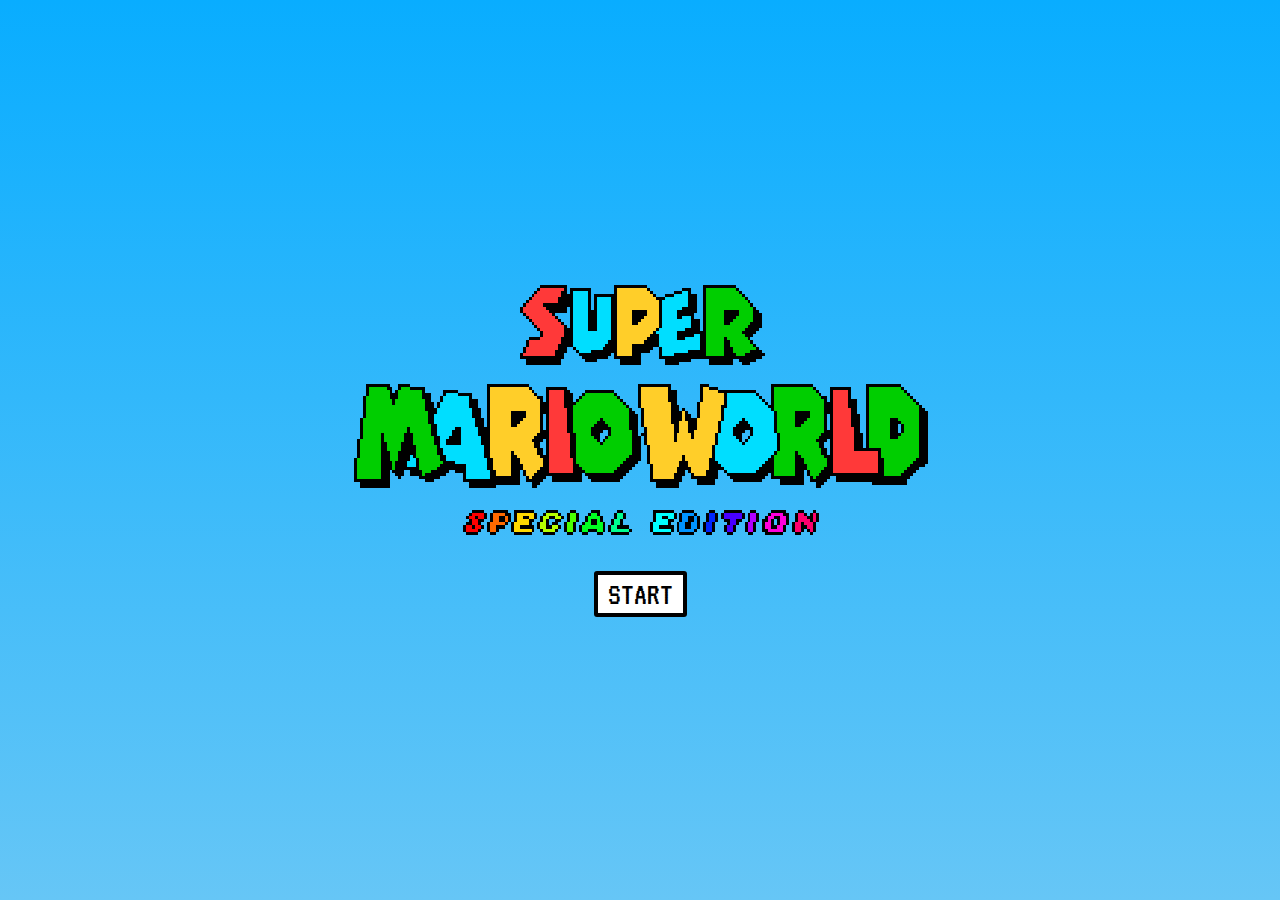
<file: index.html>
<!DOCTYPE html>
<html lang="en">
<head>
  <meta charset="UTF-8">
  <meta http-equiv="X-UA-Compatible" content="IE=edge">
  <meta name="viewport" content="width=device-width, initial-scale=1.0">
  <link rel="stylesheet" href="./css/style.css">
  <link rel="preconnect" href="https://fonts.googleapis.com">
  <link rel="preconnect" href="https://fonts.gstatic.com" crossorigin>
  <link href="https://fonts.googleapis.com/css2?family=VT323&display=swap" rel="stylesheet">
  <title>Super Mario Game :: Andrea Martins</title>
</head>
<body>
  <div class="start-screen">
    <div class="super-mario-img">
      <img src="./images/super-mario-start-screen.png" alt="Super Mario">
    </div>
    <div class="button">
      <a href="javascript:delay('./game.html')"><button class="start-button">Start</button></a>
    </div>
  </div>
</body>
<script src="./js/start.js" defer></script>
</html>
</file>
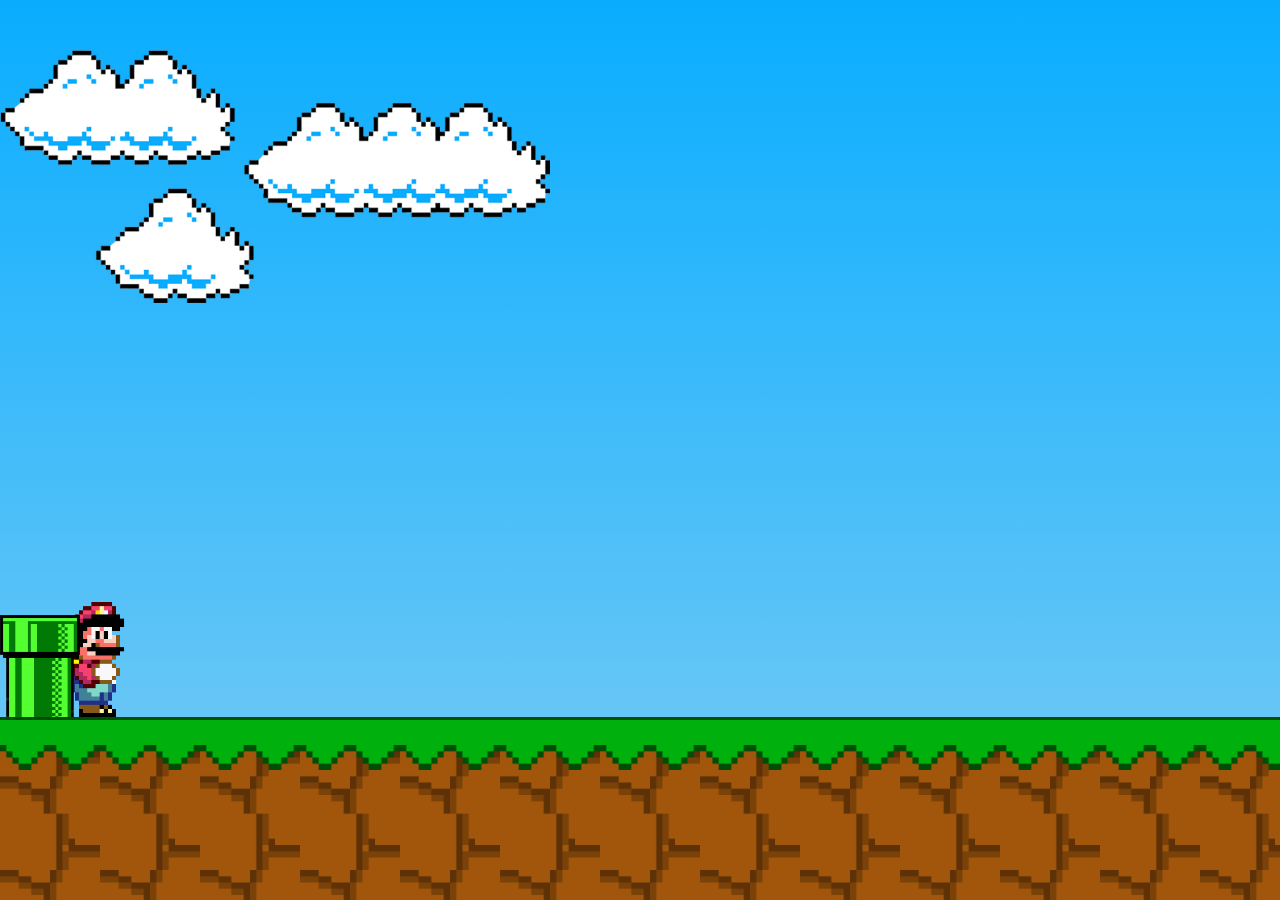
<file: game.html>
<!DOCTYPE html>
<html lang="en">
<head>
  <meta charset="UTF-8">
  <meta http-equiv="X-UA-Compatible" content="IE=edge">
  <meta name="viewport" content="width=device-width, initial-scale=1.0">
  <link rel="stylesheet" href="./css/style.css">
  <link rel="preconnect" href="https://fonts.googleapis.com">
  <link rel="preconnect" href="https://fonts.gstatic.com" crossorigin>
  <link href="https://fonts.googleapis.com/css2?family=VT323&display=swap" rel="stylesheet">
  <title>Super Mario Game :: Andrea Martins</title>
</head>

<body>
  <main class="game">
    <div class="game-board">
      <img src="./images/clouds.png" alt="Clouds" class="clouds">
      <img src="./images/mario.gif" alt="Mario character" class="mario">
      <img src="./images/pipe.png" alt="Green pipe" class="pipe">
    </div>
    <div class="floor">
    </div>
    <div class="game-over">
      <div class="text">
        <h2>Game Over</h2>
      </div>
      <div class="button">
        <button id="retry">Retry</button>
      </div>
    </div>
  </main>
</body>

<script src="./js/script.js" defer></script>
</html>
</file>
<file: css/style.css>
* {
  margin: 0;
  padding: 0;
  box-sizing: border-box;
}

h2 {
  font-family: 'VT323', monospace;
  font-size: 4em;
  color: #FFFFFF;
  text-transform: uppercase;
  text-align: center;
}

.game {
  position: relative;
}

.start-screen {
  display: flex;
  flex-direction: column;
  align-items: center;
  justify-content: center;
  gap: 32px;
  width: 100%;
  height: 100vh;
  margin: 0 auto;
  position: relative;
  background: linear-gradient(#09adff, #66c6f6);
}

.start-button {
  font-family: 'VT323', monospace;
  font-size: 2em;
  text-transform: uppercase;
  background-color: #FFFFFF;
  border: 4px solid #000000;
  border-radius: 3px;
  padding: 3px 10px;
}

.start-button:hover, #start-button:focus  {
  background-color: #000000;
  color: #FFFFFF;
}

.game-board {
  width: 100%;
  height: 80vh;
  margin: 0 auto;
  position: relative;
  overflow: hidden;
  background: linear-gradient(#09adff, #66c6f6);
  border-bottom: 3px solid #004d06;
}

.floor {
  height: 20vh;
  background-image: url("../images/grass.png");
  background-repeat: repeat;
  background-size: 300px;
}

.pipe {
  position: absolute;
  bottom: 0;
  width: 80px;
  animation: pipe-animation 1.5s infinite linear;
}

.mario {
  width: 150px;
  position: absolute;
  bottom: 0;
}

.jump {
  animation: jump 500ms ease-out;
}

.clouds {
  margin-top: 50px;
  position: absolute;
  width: 550px;
  animation: clouds-animation 5s infinite linear;
}

.game-over {
  flex-direction: column;
  align-items: center;
  justify-content: center;
  gap: 32px;
  position: absolute;
  display: none;
  background: #000000;
  top: 0;
  left: 0;
  height: 100%;
  width: 100%;
}

#retry {
  font-family: 'VT323', monospace;
  font-size: 2em;
  text-transform: uppercase;
  color: #FFFFFF;
  background-color: #000000;
  border: 4px solid #FFFFFF;
  border-radius: 3px;
  padding: 3px 10px;
}

#retry:hover, #retry:focus  {
  background-color: #09adff;
  border-color: #09adff;
  color: #000000;
}

@keyframes pipe-animation {
  from {
    right: -80px;
  }

  to {
    right: 100%;
  }
}

@keyframes jump {
  0% {
    bottom: 0;
  }
  40% {
    bottom: 180px;
  }

  50% {
    bottom: 180px;
  }

  60% {
    bottom: 180px;
  }

  100% {
    bottom: 0px;
  }
}

@keyframes clouds-animation {
  from {
    right: -550px;
  }

  to {
    right: 100%;
  }
}
</file>
